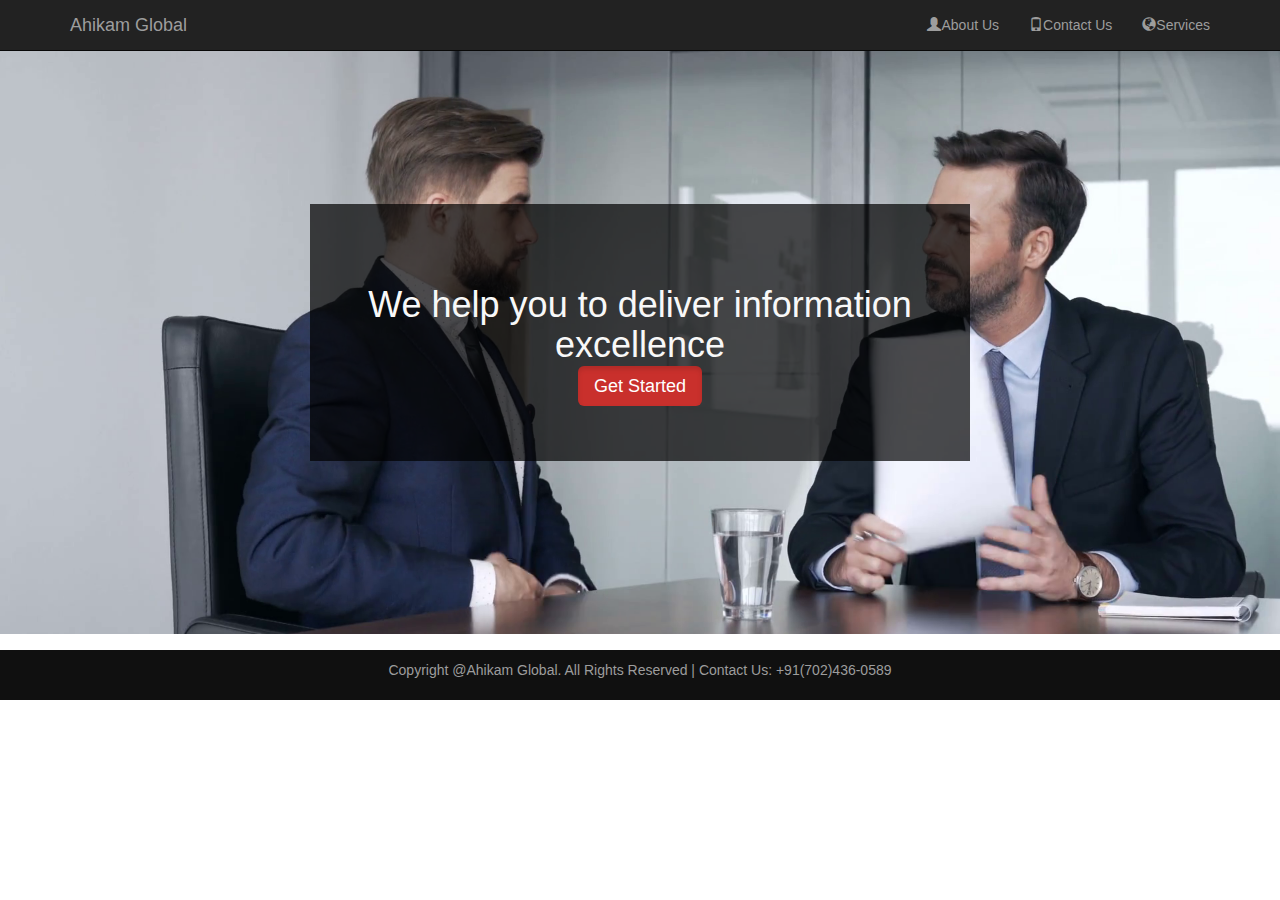
<file: public_html/index.html>
<!DOCTYPE html>

<html>
    <head>
        <title>Ahikam Global | Home</title>
        <link rel="stylesheet" href="bootstrap/css/bootstrap.min.css" type="text/css">
        <script type="text/javascript" src="bootstrap/js/jquery-3.5.1.min.js" >
            </script>
        <script type="text/javascript" src="bootstrap/js/bootstrap.min.js">
             </script>
        <link rel="stylesheet" type="text/css" href="style.css">
        <meta charset="UTF-8">
        <meta name="viewport" content="width=device-width, initial-scale=1.0">
    </head>
    <body>
        <div class="navbar navbar-inverse navbar-fixed-top">   
          <div class="container">       
            <div class="navbar-header">          
             <button type="button" class="navbar-toggle" data-toggle="collapse" id="#myNavbar">    
                <span class="icon-bar"></span>           
                <span class="icon-bar"></span>            
                <span class="icon-bar"></span>            
             </button>         
             <a class="navbar-brand" href="index.html">Ahikam Global</a>        
            </div>      
            <div class="collapse navbar-collapse" id="myNavbar">      
             <ul class="nav navbar-nav navbar-right">             
                <li><a href="about.html" target="_blank"><span class="glyphicon glyphicon-user"></span>About Us</a></li>              
                <li><a href="contact.html" target="_blank"><span class="glyphicon glyphicon-phone"></span>Contact Us</a></li>
                 <li><a href="services.html" target="_blank"><span class="glyphicon glyphicon-globe"></span>Services</a></li>
             </ul>         
            </div>     
          </div> 
        </div> 
        <div class="main">
         <div class="content">
            <div class="banner-image">
                <center>
                <div class="inner-banner-image">
                    <div class="banner-content">
                        <div>
                            <h1>We help you to deliver information excellence</h1>
                            <p></p>
                            <a href="#" target="_blank" class="button">Get Started</a>
                        </div>
                        
                    </div>
                </div>
                </center>
            </div>
        </div>
    </div>
        
        <div class="foot">
            <footer>    
                  <div class="container">     
                    <center>         
                       <p>Copyright @Ahikam Global. All Rights Reserved  |  Contact Us: +91(702)436-0589</p>        
                    </center>  
                  </div>
            </footer> 
                </div>
    </body>
</html>
</file>
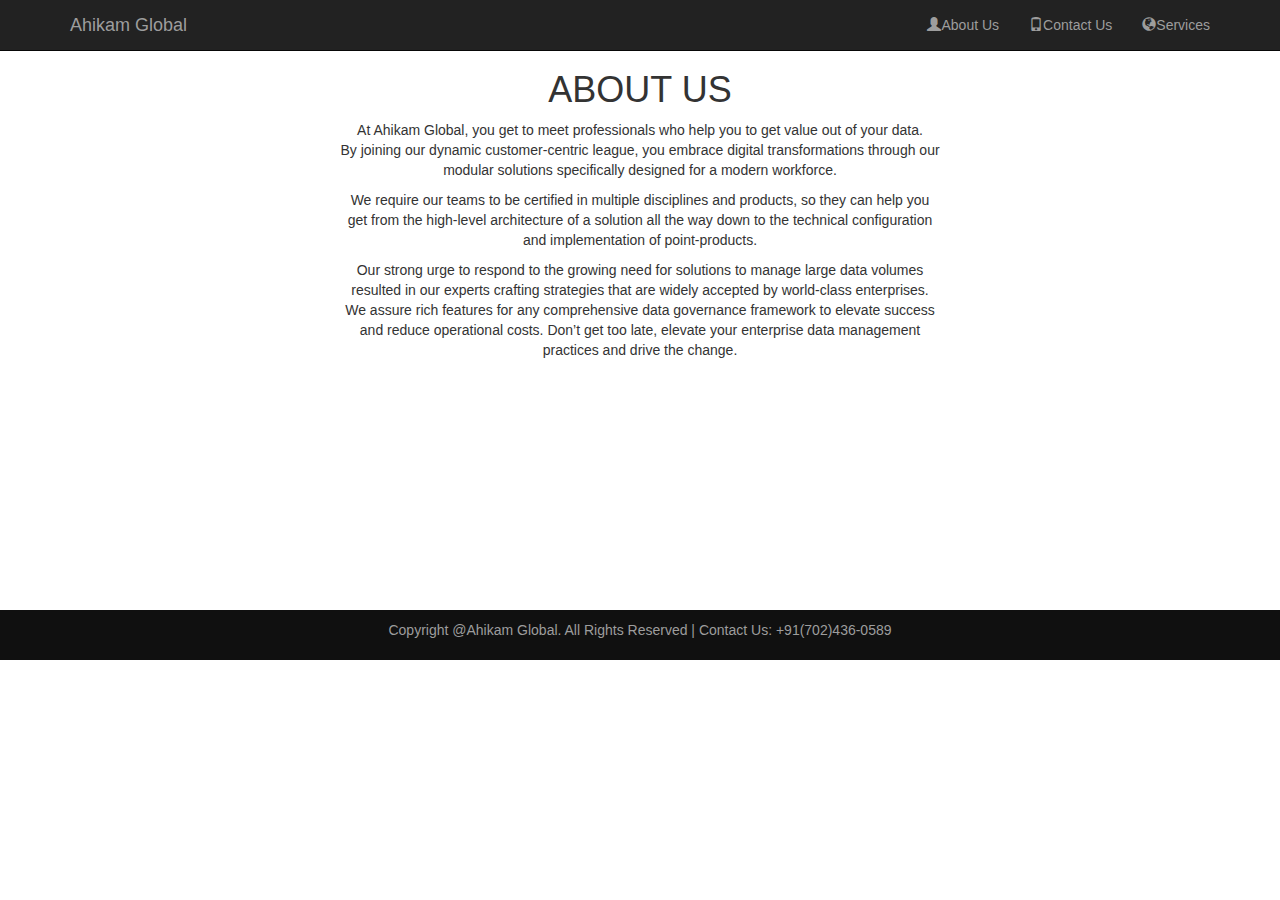
<file: public_html/about.html>
<!DOCTYPE html>

<html>
    <head>
        <title>Ahikam Global | About Us</title>
        <link rel="stylesheet" href="bootstrap/css/bootstrap.min.css" type="text/css">
        <script type="text/javascript" src="bootstrap/js/jquery-3.5.1.min.js" >
            </script>
        <script type="text/javascript" src="bootstrap/js/bootstrap.min.js">
             </script>
        <link rel="stylesheet" type="text/css" href="style.css">
        <meta charset="UTF-8">
        <meta name="viewport" content="width=device-width, initial-scale=1.0">
    </head>
    <body>
        <div class="navmar">
        <div class="navbar navbar-inverse navbar-fixed-top">   
          <div class="container">       
            <div class="navbar-header">          
             <button type="button" class="navbar-toggle" data-toggle="collapse" id="#myNavbar">    
                <span class="icon-bar"></span>           
                <span class="icon-bar"></span>            
                <span class="icon-bar"></span>            
             </button>         
             <a class="navbar-brand" href="index.html">Ahikam Global</a>        
            </div>      
            <div class="collapse navbar-collapse" id="myNavbar">      
             <ul class="nav navbar-nav navbar-right">             
                <li><a href="about.html"><span class="glyphicon glyphicon-user"></span>About Us</a></li>              
                <li><a href="contact.html"><span class="glyphicon glyphicon-phone"></span>Contact Us</a></li>
                 <li><a href="services.html"><span class="glyphicon glyphicon-globe"></span>Services</a></li>
             </ul>         
            </div>     
          </div> 
        </div>
        </div>
        <!-- Main -->
        
        <div class="contents">
            <div class="container">
                <div class="row">
                    <center>
           <h1>ABOUT US</h1>
        </center>
                    <div class="col-xs-12">
                        <p>
                            
                            At Ahikam Global, you get to meet professionals who help you to get value out of your data.<br> By joining our dynamic customer-centric league, you embrace digital transformations through our<br> modular solutions specifically designed for a modern workforce.</p>
                        <p>
                            We require our teams to be certified in multiple disciplines and products, so they can help you<br> get from the high-level architecture of a solution all the way down to the technical configuration<br> and implementation of point-products.</p>
                        <p>
                            Our strong urge to respond to the growing need for solutions to manage large data volumes<br> resulted in our experts crafting strategies that are widely accepted by world-class enterprises.<br> We assure rich features for any comprehensive data governance framework to elevate success<br> and reduce operational costs. Don’t get too late, elevate your enterprise data management<br> practices and drive the change.
                        </p>
                    </div>
                 
                 
                </div>
              </div>
            </div>
                <div class="foot">
            <footer>    
                  <div class="container">     
                    <center>         
                       <p>Copyright @Ahikam Global. All Rights Reserved  |  Contact Us: +91(702)436-0589</p>        
                    </center>  
                  </div>
            </footer> 
                </div>
 
      
    </body>
</html>
</file>
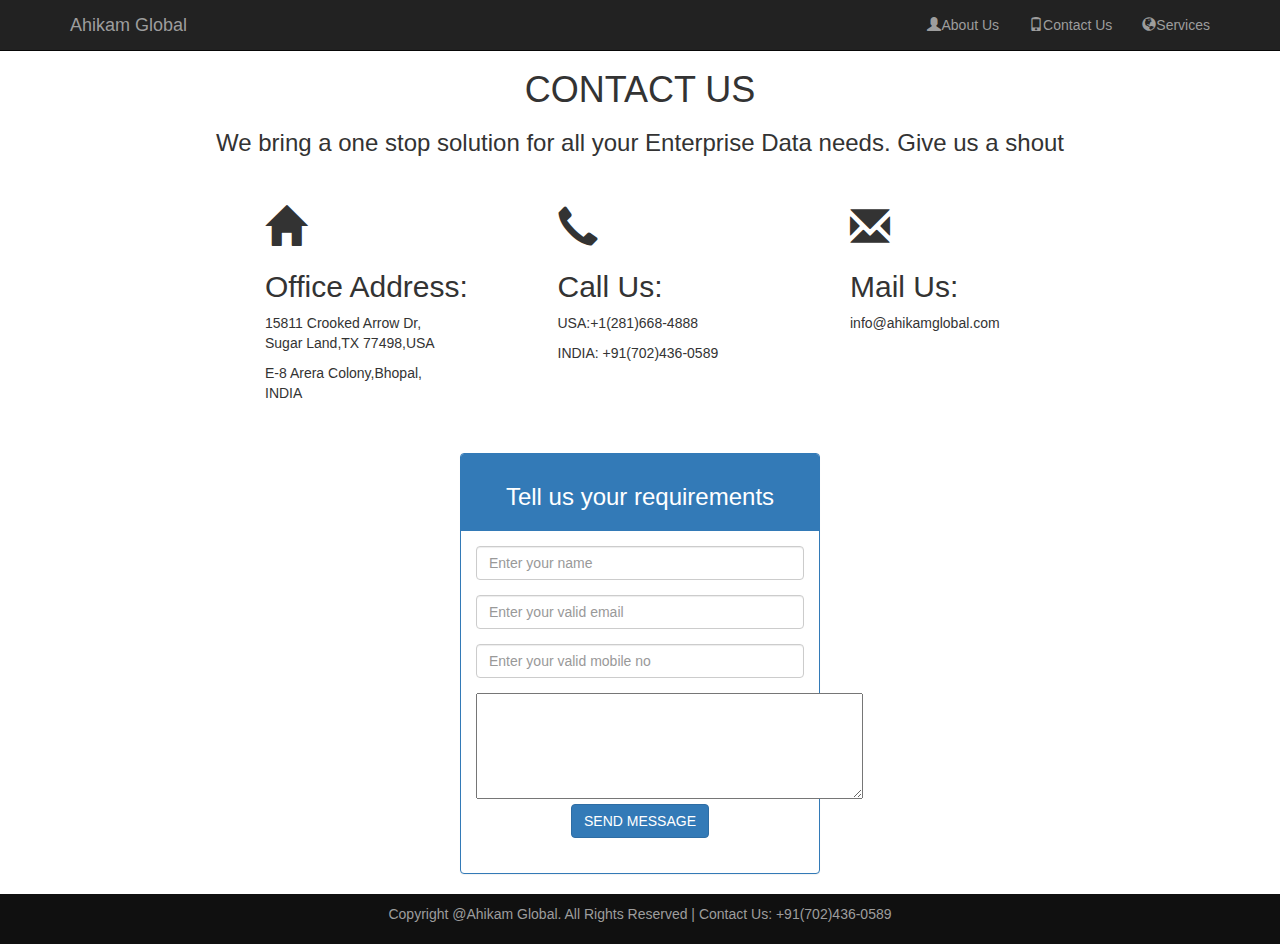
<file: public_html/contact.html>
<!DOCTYPE html>

<html>
    <head>
        <title>Ahikam Global | Contact Us</title>
        <link rel="stylesheet" href="bootstrap/css/bootstrap.min.css" type="text/css">
        <script type="text/javascript" src="bootstrap/js/jquery-3.5.1.min.js" >
            </script>
        <script type="text/javascript" src="bootstrap/js/bootstrap.min.js">
             </script>
        <link rel="stylesheet" type="text/css" href="style.css">
        <meta charset="UTF-8">
        <meta name="viewport" content="width=device-width, initial-scale=1.0">
    </head>
    <body>
         <div class="navmar">
        <div class="navbar navbar-inverse navbar-fixed-top">   
          <div class="container">       
            <div class="navbar-header">          
             <button type="button" class="navbar-toggle" data-toggle="collapse" id="#myNavbar">    
                <span class="icon-bar"></span>           
                <span class="icon-bar"></span>            
                <span class="icon-bar"></span>            
             </button>         
             <a class="navbar-brand" href="index.html">Ahikam Global</a>        
            </div>      
            <div class="collapse navbar-collapse" id="myNavbar">      
             <ul class="nav navbar-nav navbar-right">             
                <li><a href="about.html"><span class="glyphicon glyphicon-user"></span>About Us</a></li>              
                <li><a href="contact.html"><span class="glyphicon glyphicon-phone"></span>Contact Us</a></li>
                 <li><a href="services.html"><span class="glyphicon glyphicon-globe"></span>Services</a></li>
             </ul>         
            </div>     
          </div> 
        </div>
        </div>
        
        <div class="contents">
            <div class="container">
                <div class="row">
                <center>
                  <h1>CONTACT US</h1>
                    <h3>We bring a one stop solution for all your Enterprise Data needs. Give us a shout</h3><br><br>
                </center>
                    <div class="col-xs-3 col-xs-offset-2">
                        
                            <span class="glyphicon glyphicon-home"></span>
                        <h2>Office Address:</h2>
                        <p>
                            15811 Crooked Arrow Dr,<br>
                            Sugar Land,TX 77498,USA   
                        </p>
                        <p>
                            E-8 Arera Colony,Bhopal,<br>
                            INDIA
                        </p>
                    </div>
                    <div class="col-xs-3">
                        
                            <span class="glyphicon glyphicon-earphone"></span>
                        <h2>Call Us:</h2>
                        <p>
                            USA:+1(281)668-4888 
                        </p>
                        <p>
                           INDIA: +91(702)436-0589
                        </p>
                    </div>
                    <div class="col-xs-3">
                        
                            <span class="glyphicon glyphicon-envelope"></span>
                        <h2>Mail Us:</h2>
                        <p>
                           info@ahikamglobal.com  
                        </p>
                        
                    </div>
                 
                 
                </div>
            </div><br><br>
            <div class="container">
             <div class="row">
                <div class="col-xs-4 col-xs-offset-4">
                    <div class="panel panel-primary">
                        <div class="panel-heading">
                            <center>
                                <h3>Tell us your requirements</h3></center>
                        </div>
                        <div class="panel-body">
                             <form id="myform">
                                <div class="form-group">
                                    <input type="text" class="form-control" placeholder="Enter your name" name="name" required>
                                </div>
                                 <div class="form-group">
                                    <input type="email" class="form-control" placeholder="Enter your valid email" name="email" required>
                                </div>
                                 <div class="form-group">
                                    <input type="number" class="form-control" placeholder="Enter your valid mobile no" name="contactno." required>
                                </div>
                                 <textarea  name="message" rows="5" cols="45" placeholder="Enter your requirements">
                                     
                                 </textarea><br>
                                 <center>     <button type="submit" name="Submit" class="btn btn-primary">SEND MESSAGE</button><br><br>    </center>
                            </form>
                        </div>
                    </div>
                </div>
             </div>
            </div>
            </div>
        <div class="foot">
            <footer>    
                  <div class="container">     
                    <center>         
                       <p>Copyright @Ahikam Global. All Rights Reserved  |  Contact Us: +91(702)436-0589</p>        
                    </center>  
                  </div>
            </footer> 
                </div>
    </body>
</html>
</file>
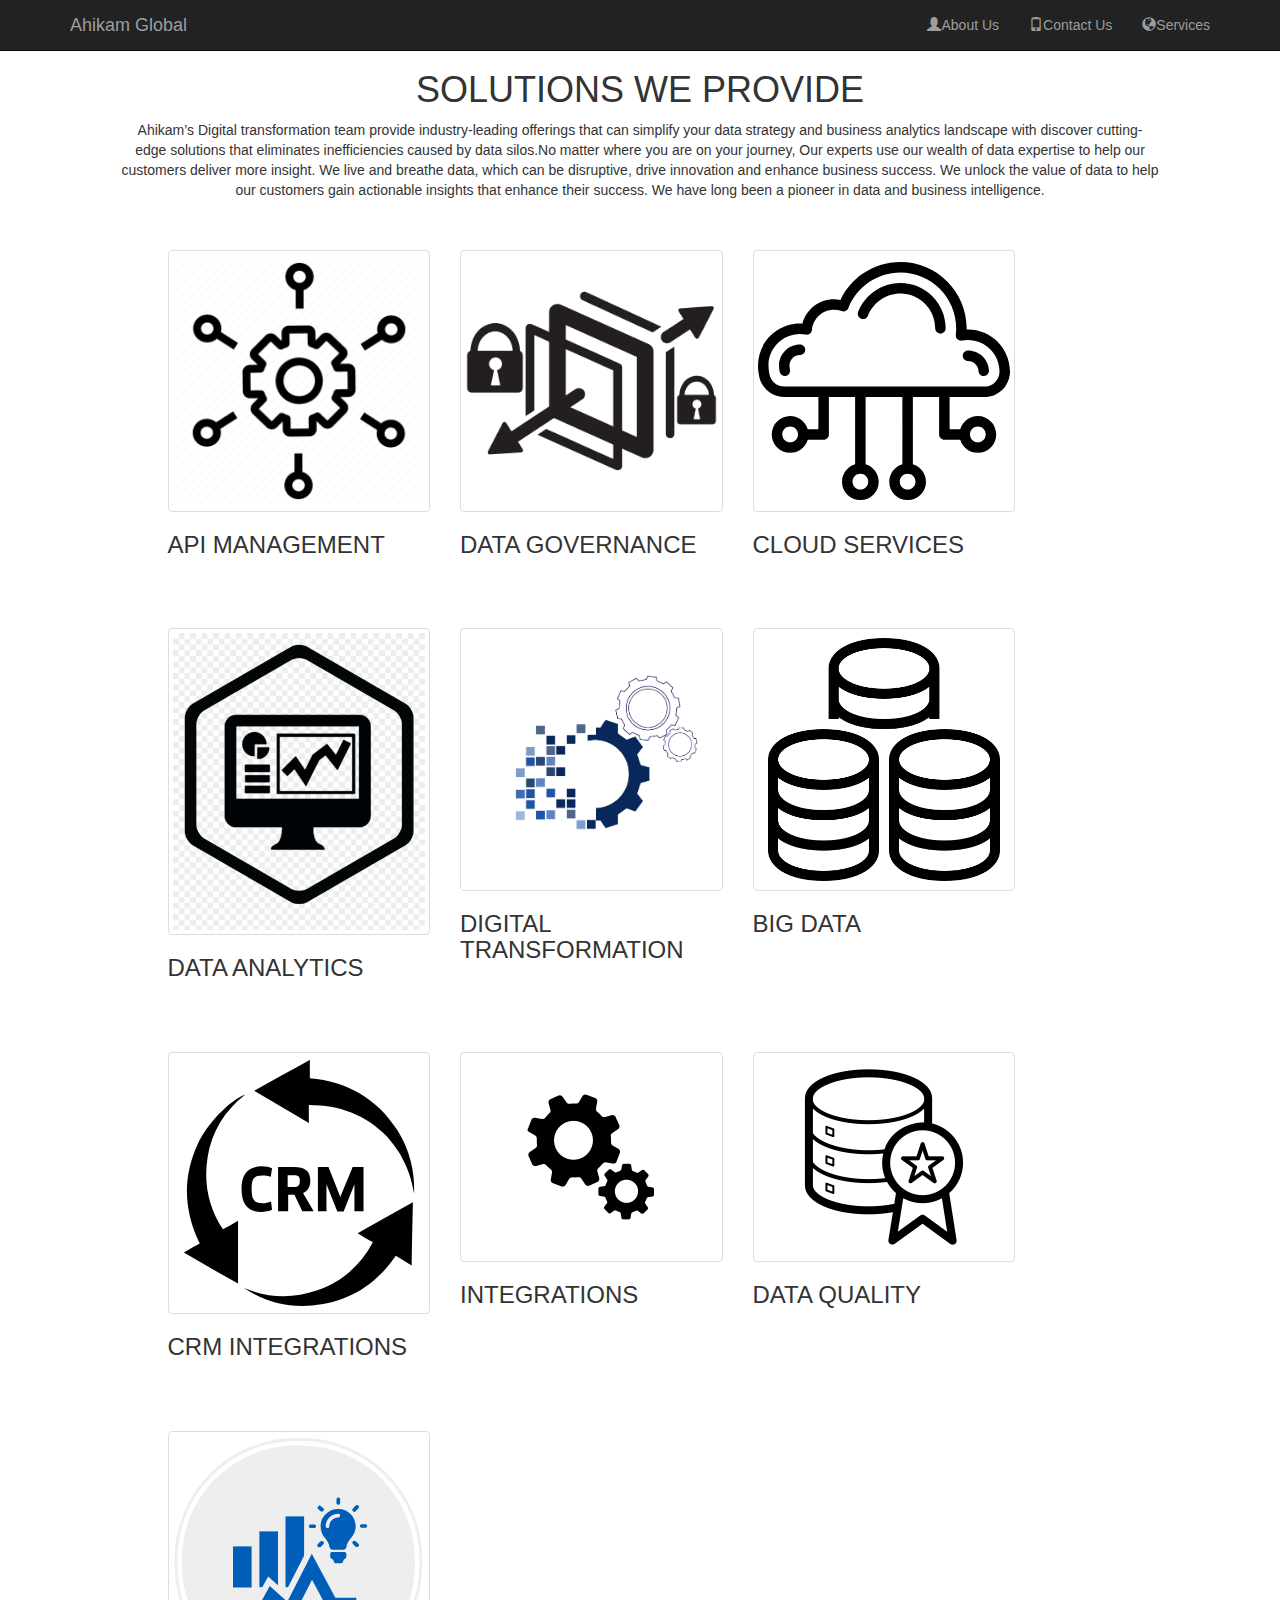
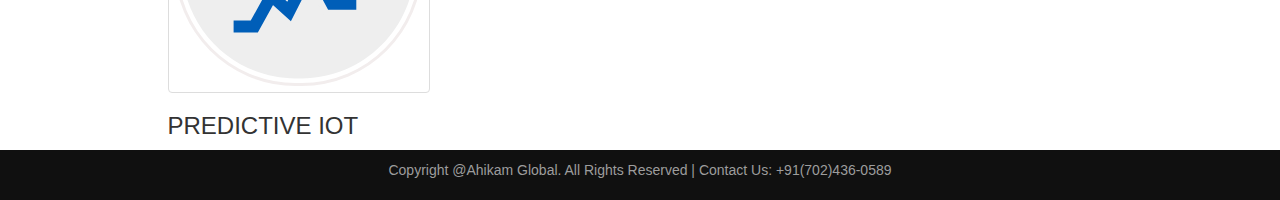
<file: public_html/services.html>
<!DOCTYPE html>
<html>
    <head>
        <title>Ahikam Global | Services</title>
         <link rel="stylesheet" href="bootstrap/css/bootstrap.min.css" type="text/css">
        <script type="text/javascript" src="bootstrap/js/jquery-3.5.1.min.js" >
            </script>
        <script type="text/javascript" src="bootstrap/js/bootstrap.min.js">
             </script>
        <link rel="stylesheet" type="text/css" href="style.css">
        <meta charset="UTF-8">
        <meta name="viewport" content="width=device-width, initial-scale=1.0">
    </head>
    <body>
      <div class="navmar">
        <div class="navbar navbar-inverse navbar-fixed-top">   
          <div class="container">       
            <div class="navbar-header">          
             <button type="button" class="navbar-toggle" data-toggle="collapse" id="#myNavbar">    
                <span class="icon-bar"></span>           
                <span class="icon-bar"></span>            
                <span class="icon-bar"></span>            
             </button>         
             <a class="navbar-brand" href="index.html">Ahikam Global</a>        
            </div>      
            <div class="collapse navbar-collapse" id="myNavbar">      
             <ul class="nav navbar-nav navbar-right">             
                <li><a href="about.html"><span class="glyphicon glyphicon-user"></span>About Us</a></li>              
                <li><a href="contact.html"><span class="glyphicon glyphicon-phone"></span>Contact Us</a></li>
                 <li><a href="services.html"><span class="glyphicon glyphicon-globe"></span>Services</a></li>
             </ul>         
            </div>     
          </div> 
        </div>
        </div>
         <div class="mainhome">
            <div class="container">
                <div class="row">
                    <center>
                        <h1>SOLUTIONS WE PROVIDE</h1>
                        <p>
                            Ahikam’s Digital transformation team provide industry-leading offerings that can simplify 
                            your data strategy and business analytics landscape with discover cutting-<br>edge solutions 
                            that eliminates inefficiencies caused by data silos.No matter where you are on your journey,
                            Our experts use our wealth of data expertise to help our<br> customers deliver more insight. 
                            We live and breathe data, which can be disruptive, drive innovation and enhance business success. 
                            We unlock the value of data to help<br> our customers gain actionable insights that enhance their success. 
                            We have long been a pioneer in data and business intelligence.
                        </p></center><br><br>
                        <div class="col-md-3 col-sm-3 col-xs-offset-1">
                            <a href="#" class="thumbnail">
                                <img src="img/api.png" alt="alt management pic">
                            </a>
                             <div class="caption">
                                 <h3>API MANAGEMENT</h3>
                    </div>
                        </div>
                          <div class="col-md-3 col-sm-3">
                            <a href="#" class="thumbnail">
                                <img src="img/Data-Governance.png" alt="data governance pic">
                            </a>
                             <div class="caption">
                                 <h3>DATA GOVERNANCE</h3>
                    </div>
                        </div>
                         <div class="col-md-3 col-sm-3">
                            <a href="#" class="thumbnail">
                                <img src="img/cloud.svg" alt="cloud services pic">
                            </a>
                             <div class="caption">
                                 <h3>CLOUD SERVICES</h3>
                    </div>
                         </div>
                </div><br><br><br>
                <div class="row">
                         <div class="col-md-3 col-sm-3 col-xs-offset-1">
                            <a href="#" class="thumbnail">
                                <img src="img/data-analytics.png" alt="data analytics pic">
                            </a>
                             <div class="caption">
                                 <h3>DATA ANALYTICS</h3>
                    </div>
                        </div>
                         <div class="col-md-3 col-sm-3">
                            <a href="#" class="thumbnail">
                                <img src="img/digital transformation.jpg" alt="digital pic">
                            </a>
                             <div class="caption">
                                 <h3>DIGITAL TRANSFORMATION</h3>
                    </div>
                        </div>
                         <div class="col-md-3 col-sm-3">
                            <a href="#" class="thumbnail">
                                <img src="img/big-data.png" alt="big data pic">
                            </a>
                             <div class="caption">
                                 <h3>BIG DATA</h3>
                    </div>
                        </div>
                </div><br><br><br>
                <div class="row">
                    <div class="col-md-3 col-sm-3 col-xs-offset-1">
                            <a href="#" class="thumbnail">
                                <img src="img/crm.svg" alt="crm pic">
                            </a>
                             <div class="caption">
                                 <h3>CRM INTEGRATIONS</h3>
                    </div>
                        </div>
                    <div class="col-md-3 col-sm-3 ">
                            <a href="#" class="thumbnail">
                                <img src="img/integr.png" alt="integrations pic">
                            </a>
                             <div class="caption">
                                 <h3>INTEGRATIONS</h3>
                    </div>
                        </div>
                    <div class="col-md-3 col-sm-3">
                            <a href="#" class="thumbnail">
                                <img src="img/dataqual.png" alt="data quality pic">
                            </a>
                             <div class="caption">
                                 <h3>DATA QUALITY</h3>
                    </div>
                        </div>
                </div><br><br><br>
                <div class="row">
                    <div class="col-md-3 col-sm-3 col-xs-offset-1">
                            <a href="#" class="thumbnail">
                                <img src="img/iot.svg" alt="iot pic">
                            </a>
                             <div class="caption">
                                 <h3>PREDICTIVE IOT</h3>
                    </div>
                        </div>
                </div>
            </div>
        </div>
         <div class="foot">
            <footer>    
                  <div class="container">     
                    <center>         
                       <p>Copyright @Ahikam Global. All Rights Reserved  |  Contact Us: +91(702)436-0589</p>        
                    </center>  
                  </div>
            </footer> 
                </div>
    </body>
</html>
</file>
<file: public_html/style.css>
.banner-image{
    padding-bottom: 50px;  
      
    text-align: center;    
    color: #f8f8f8;    
    background: url("img/cover.png") no-repeat center; 
    background-size: cover
}
.inner-banner-image{
    padding-top: 12%; 
    width:80%;   
    margin:auto;
}
.banner-content{
    position: relative; 
    padding-top: 6%; 
    padding-bottom: 6%;
    overflow:hidden;   
    margin-bottom: 12%; 
    background-color: rgba(0, 0, 0, 0.7);  
    max-width: 660px;
}
.button{
    color: #fff;    
    background-color: #c9302c;  
    border-color: #ac2925;  
    box-shadow: inset 0 3px 5px rgba(0, 0, 0, .125); 
    padding: 10px 16px;   
    font-size: 18px;  
    border-radius: 6px;
}
.content{
    min-height: 600px;
    
}
.navmar{
    margin-bottom: 50px;
}
.content{
    margin-top: 50px;
}
.col-xs-12{
    text-align: center;
    text-decoration: indianred;
}
.foot{
    
}
footer{
    padding: 10px;
    background-color: #101010;
    color: #9d9d9d;
    bottom: 0;
    width: 100%;
}
.contents{
    min-height: 560px;
}
.glyphicon.glyphicon-home{
   font-size: 40px;
}
.glyphicon.glyphicon-earphone{
    font-size: 40px;
}
.glyphicon.glyphicon-envelope{
    font-size: 40px;
}
.classcon{
    margin-top: 100px;
    min-height: 460px;
}
</file>
